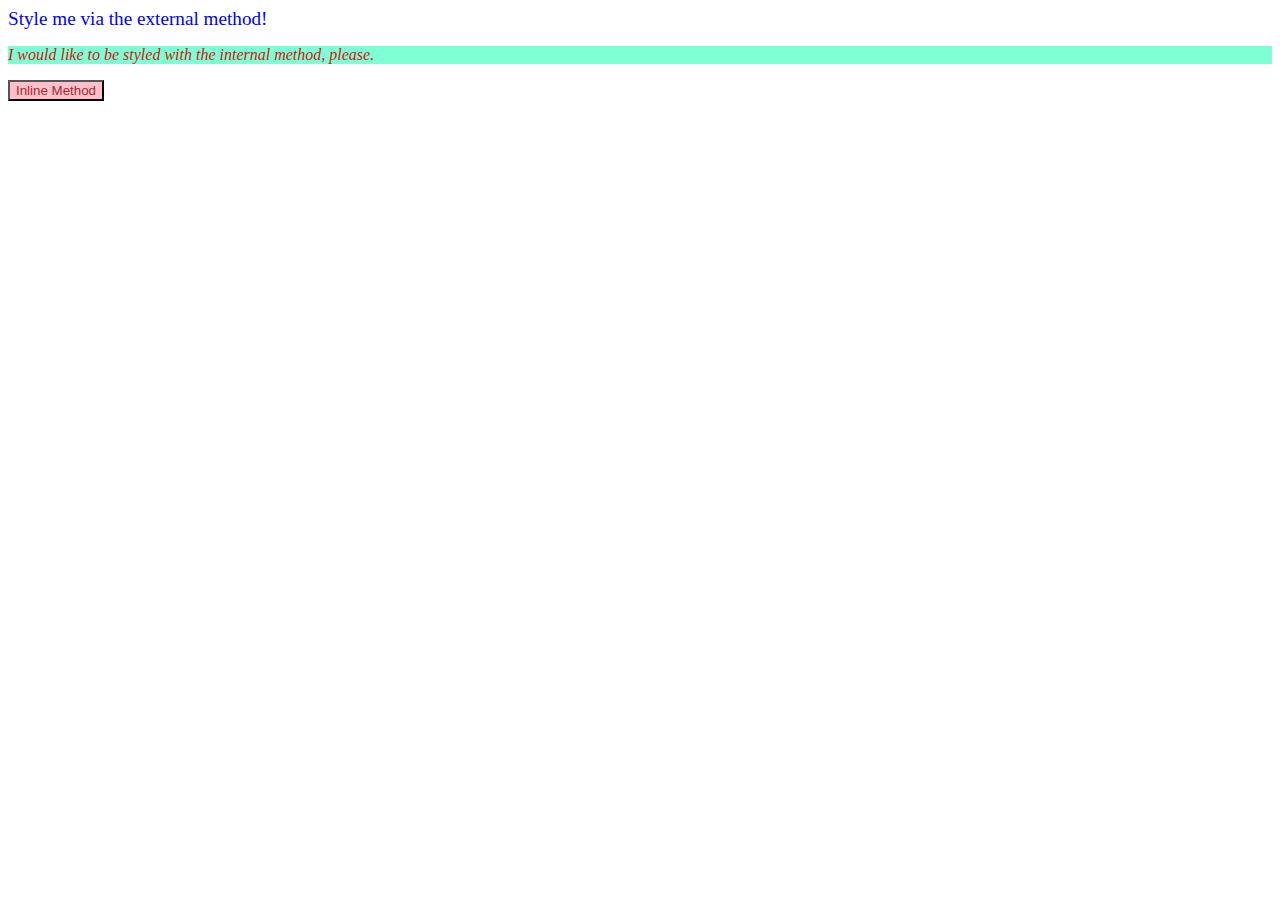
<file: 01-css-methods/index.html>
<!DOCTYPE html>
<html lang="en">
  <head>
    <meta charset="UTF-8">
    <meta http-equiv="X-UA-Compatible" content="IE=edge">
    <meta name="viewport" content="width=device-width, initial-scale=1.0">
    <title>Methods for Adding CSS</title>
    <link rel="stylesheet" href="practice.css">
  </head>
  <body>
    <style>
      p{color: rgb(209, 21, 21); background-color: aquamarine; font-style: italic;}
    </style>
    <div>Style me via the external method!</div>
    <p>I would like to be styled with the internal method, please.</p>
    <button style="color: brown; background-color: pink;">Inline Method</button>
  </body>
</html>
</file>
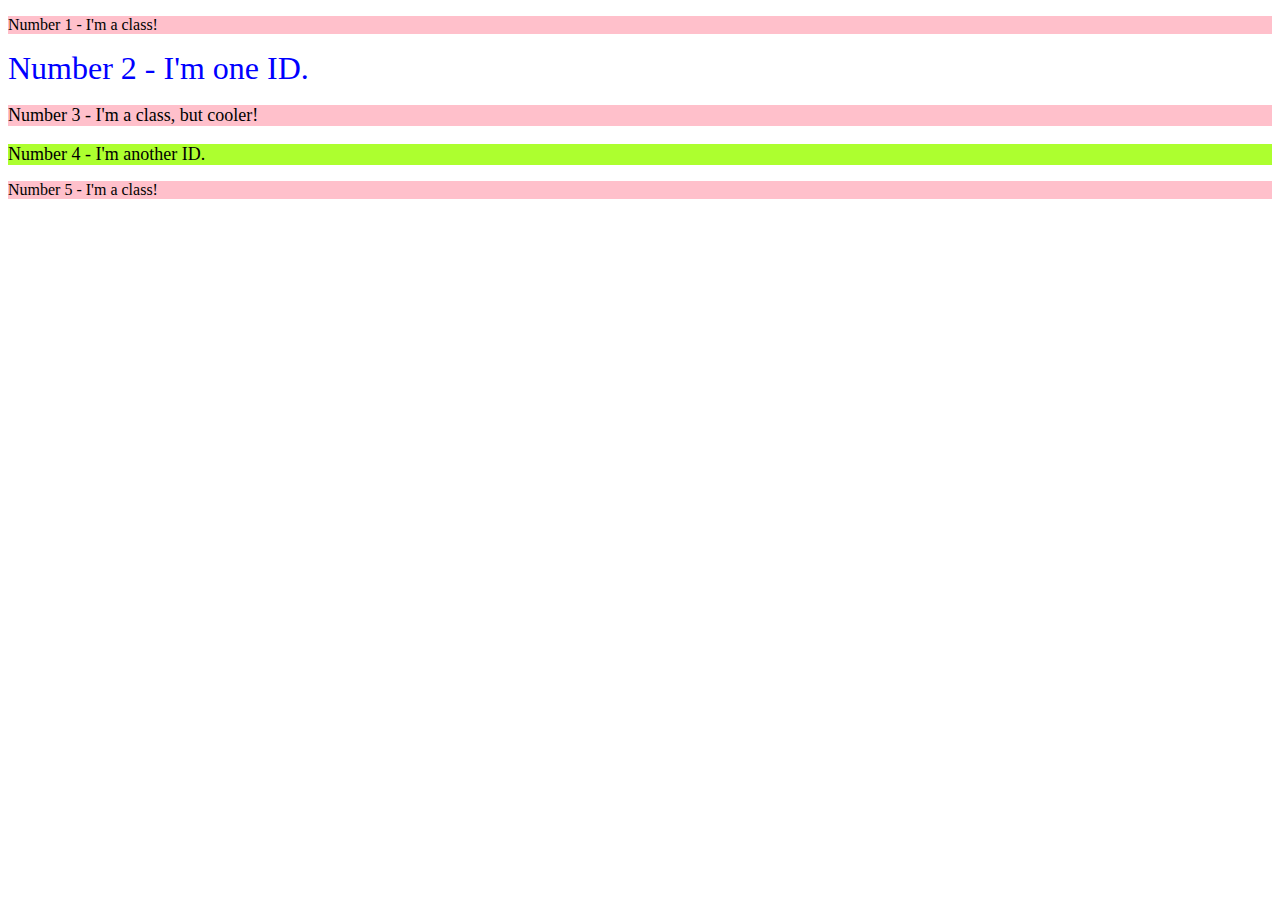
<file: 02-class-id-selectors/index.html>
<!DOCTYPE html>
<html lang="en">
  <head>
    <meta charset="UTF-8">
    <meta http-equiv="X-UA-Compatible" content="IE=edge">
    <meta name="viewport" content="width=device-width, initial-scale=1.0">
    <title>Class and ID Selectors</title>
    <link rel="stylesheet" href="style.css">
  </head>
  <body>
    <p class="one">Number 1 - I'm a class!</p>
    <div id="three">Number 2 - I'm one ID.</div>
    <p class="one two">Number 3 - I'm a class, but cooler!</p>
    <div class="two" id="four"><bold>Number 4 - I'm another ID.</bold></div>
    <p class="one">Number 5 - I'm a class!</p>
  </body>
</html>
</file>
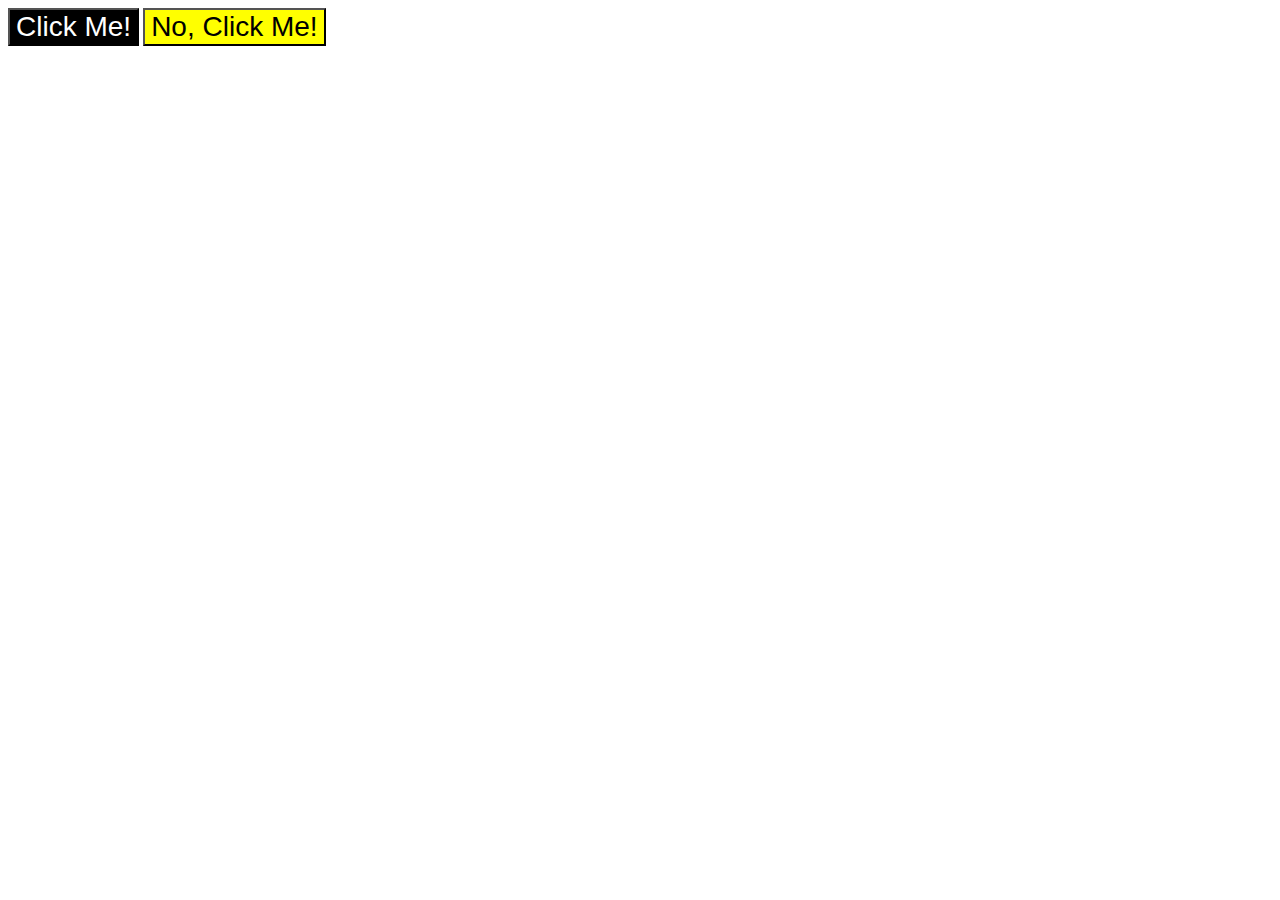
<file: 03-grouping-selectors/index.html>
<!DOCTYPE html>
<html lang="en">
  <head>
    <meta charset="UTF-8">
    <meta http-equiv="X-UA-Compatible" content="IE=edge">
    <meta name="viewport" content="width=device-width, initial-scale=1.0">
    <title>Grouping Selectors</title>
    <link rel="stylesheet" href="style.css">
  </head>
  <body>
    <button class="one">Click Me!</button>
    <button class="two">No, Click Me!</button>
  </body>
</html>
</file>
<file: 01-css-methods/practice.css>
div{color: blue;
    font-size: larger;}
</file>
<file: 02-class-id-selectors/style.css>
.one{background-color: pink;}
.two{font-size: large;}
#three{color: blue;font-size:xx-large;}
#four{background-color: greenyellow}
</file>
<file: 03-grouping-selectors/style.css>
.one{background-color: black;color: white;}
.two{background-color: yellow;}

.one,
.two {
  font-family: Helvetica, "Times New Roman", sans-serif;
  font-size: 28px;
}
</file>
